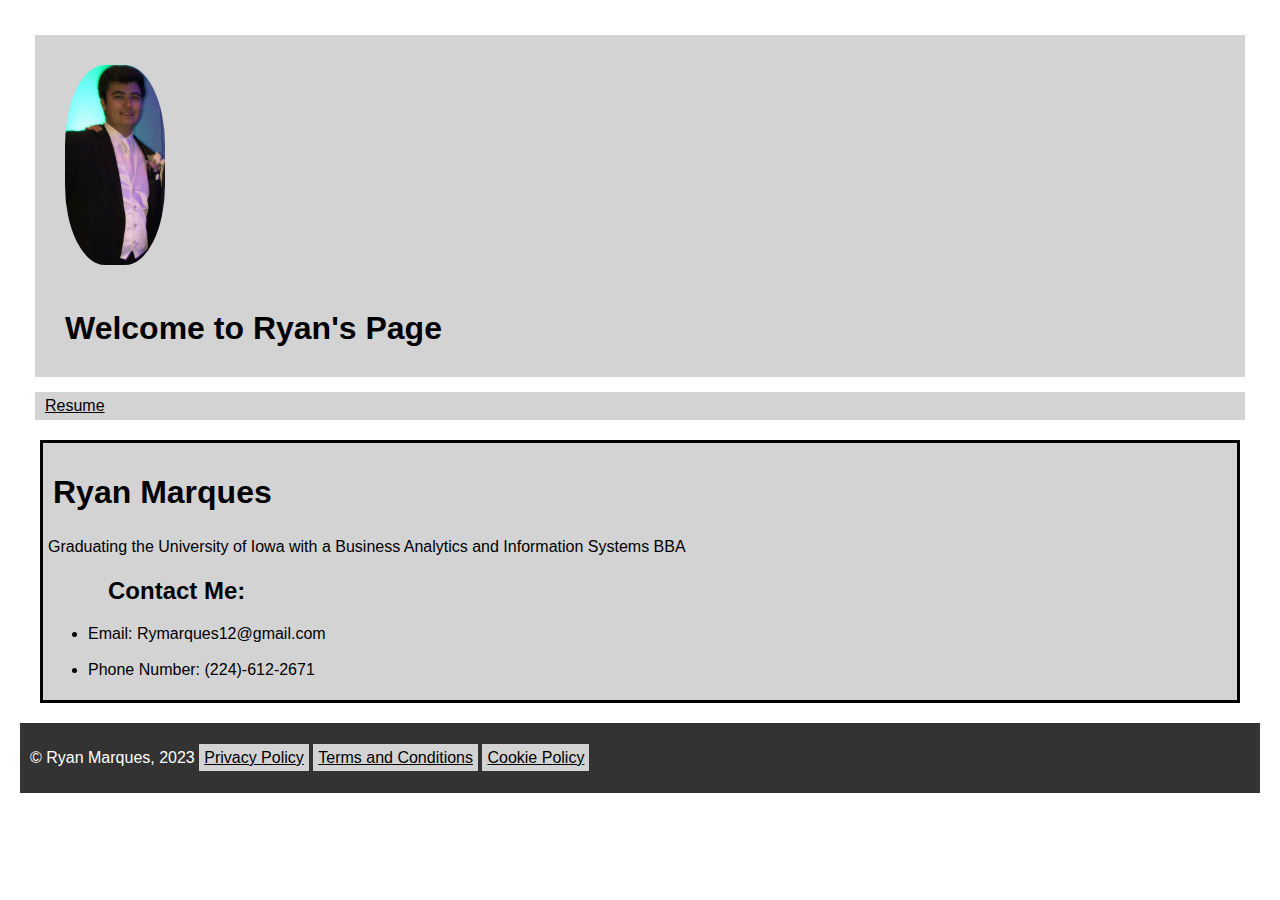
<file: Index.html>
<!DOCTYPE html >  
<html lang="en">
  <head>
    <meta charset="UTF-8">
    <meta http-equiv="X-UA-Compatible" content="IE=edge">
    <meta name="viewport" content="width=device-width, initial-scale=1.0">
    <title>Ryan Marques</title>
    <link rel="stylesheet" href="./stylesheet.css">
  
    <!-- Favicon image -->
    <link rel="icon" type="image/png" sizes="32x32" href="./favicon-32x32.png">
    <link rel="icon" type="image/png" sizes="16x16" href="./favicon-16x16.png">
    <link rel="apple-touch-icon" sizes="180x180" href="./apple-touch-icon.png">
    <link rel="icon" type="image/png" sizes="192x192" href="./android-chrome-192x192.png"> 
    <link rel="icon" type="image/png" sizes="512x512" href="./android-chrome-512x512.png"> 

    <!-- Twitter meta tags -->
    <meta name="twitter:card" content="summary_image">
    <meta name="twitter:site" content="@ryanmarques1223">
    <meta name="twitter:title" content="Ryan Marques">
    <meta name="twitter:description" content="Click here to open my personal portfolio">
    <meta name="twitter:image" content="ryanmarques.me/Users/ryanmarques/Desktop/Github/Portfolio-Sprint2/metatag_favicon.png">
    
    <!-- Open Graph meta tags -->
    <meta property="og:type" content="website">
    <meta property="og:title" content="Ryan Marques">
    <meta property="og:description" content="Click here to open my personal portfolio">
    <meta property="og:image" content="ryanmarques.me/Users/ryanmarques/Desktop/Github/Portfolio-Sprint2/metatag_favicon.pn">
    <meta property="og:url" content="ryanmarques.me">

    <!-- Google tag (gtag.js) -->
<script async src="https://www.googletagmanager.com/gtag/js?id=G-F6ZHFV74T1"></script>
<script>
  window.dataLayer = window.dataLayer || [];
  function gtag(){dataLayer.push(arguments);}
  gtag('js', new Date());
  
  gtag('config', 'G-F6ZHFV74T1');
</script>
  </head>
  <body>
    <header>
      <img src="portrait.jpg" alt="Self Portrait of Ryan">
      <br>
      <br>
      Welcome to Ryan's Page
    </header>
    <nav>
      <a href="./resume.html">Resume</a>
    </nav>
    <main>
      <h1>Ryan Marques</h1>
      <p>Graduating the University of Iowa with a Business Analytics and Information Systems BBA</p>
      <ul>
        <h2>Contact Me:</h2>
        <li>Email: Rymarques12@gmail.com</li>
        <br>
        <li>Phone Number: (224)-612-2671</li>
      </ul>
    </main>
    <footer>
      <p>&copy; Ryan Marques, 2023  <a href="privacypolicy.html">Privacy Policy</a> <a href="termsandconditions.html">
        Terms and Conditions</a> <a href="cookiepolicy.html">Cookie Policy</a></p>
    </footer>
  </body>
</html>
</file>
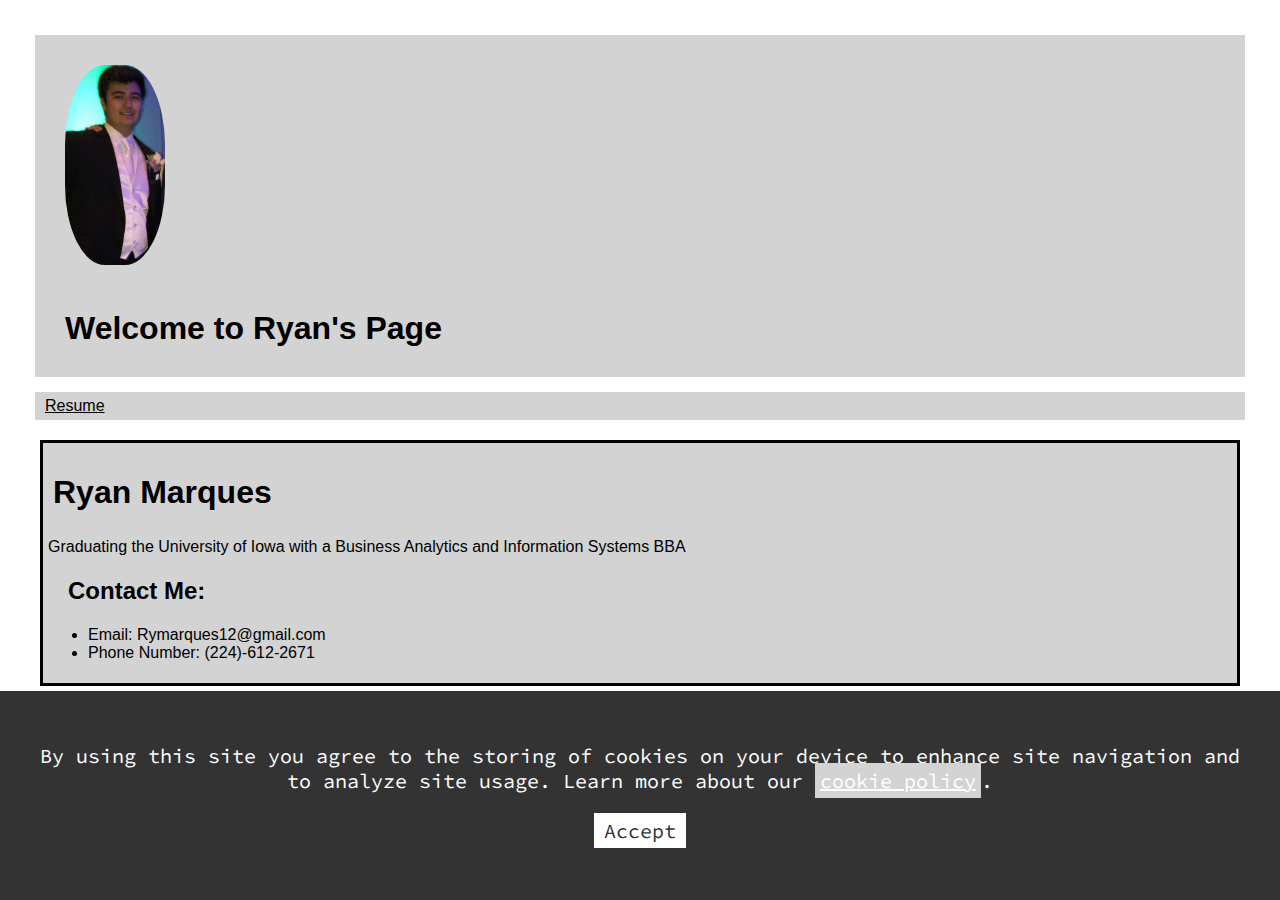
<file: index.html>
<!DOCTYPE html >  
<html lang="en">
  <head>
    <meta charset="UTF-8">
    <meta http-equiv="X-UA-Compatible" content="IE=edge">
    <meta name="viewport" content="width=device-width, initial-scale=1.0">
    <title>Ryan Marques</title>
    <link rel="stylesheet" href="./stylesheet.css">
  
    <!-- Favicon image -->
    <link rel="icon" type="image/png" sizes="32x32" href="./favicon-32x32.png">
    <link rel="icon" type="image/png" sizes="16x16" href="./favicon-16x16.png">
    <link rel="apple-touch-icon" sizes="180x180" href="./apple-touch-icon.png">
    <link rel="icon" type="image/png" sizes="192x192" href="./android-chrome-192x192.png"> 
    <link rel="icon" type="image/png" sizes="512x512" href="./android-chrome-512x512.png"> 

    <!-- Twitter meta tags -->
    <meta name="twitter:card" content="summary">
    <meta name="twitter:site" content="@ryanmarques1223">
    <meta name="twitter:title" content="Ryan Marques">
    <meta name="twitter:description" content="Click here to open my personal portfolio">
    <meta name="twitter:image" content="https://ryanmarques.me/metatag_favicontwitter.png">
    
    <!-- Open Graph meta tags -->
    <meta property="og:type" content="website">
    <meta property="og:title" content="Ryan Marques">
    <meta property="og:description" content="Click here to open my personal portfolio">
    <meta property="og:image" content="https://ryanmarques.me/Users/ryanmarques/Desktop/Github/Portfolio-Sprint1/apple-touch-icon.png">
    <meta property="og:url" content="ryanmarques.me">

    <!-- Google tag (gtag.js) -->
<script async src="https://www.googletagmanager.com/gtag/js?id=G-F6ZHFV74T1"></script>
<script>
  window.dataLayer = window.dataLayer || [];
  function gtag(){dataLayer.push(arguments);}
  gtag('js', new Date());
  
  gtag('config', 'G-F6ZHFV74T1');
</script>
<link rel="stylesheet" href="cookie-popup.css">
  </head>
  <body>
    <header>
      <img src="portrait.jpg" alt="Self Portrait of Ryan">
      <br>
      <br>
      Welcome to Ryan's Page
    </header>
    <nav>
      <a href="./resume.html">Resume</a>
    </nav>
    <main>
      <h1>Ryan Marques</h1>
      <p>Graduating the University of Iowa with a Business Analytics and Information Systems BBA</p>
      <h2>Contact Me:</h2>
      <ul>
        <li>Email: Rymarques12@gmail.com</li>
        <li>Phone Number: (224)-612-2671</li>
      </ul>
    </main>
    <footer>
      <p>&copy; Ryan Marques, 2023  <a href="privacypolicy.html">Privacy Policy</a> <a href="termsandconditions.html">
        Terms and Conditions</a> <a href="cookiepolicy.html">Cookie Policy</a></p>
    </footer>

    <div id="cookie-popup" href="cookiepolicy.html">
      <p>
        By using this site you agree to the storing of cookies on your device to
        enhance site navigation and to analyze site usage. Learn more about our
        <a href="/cookie-policy">cookie policy</a>.
      </p>
      <p>
        <button id="accept-cookies">Accept</button>
      </p>
    </div>
    <script src="cookie-popup.js"></script>
  </body>
</html>
</file>
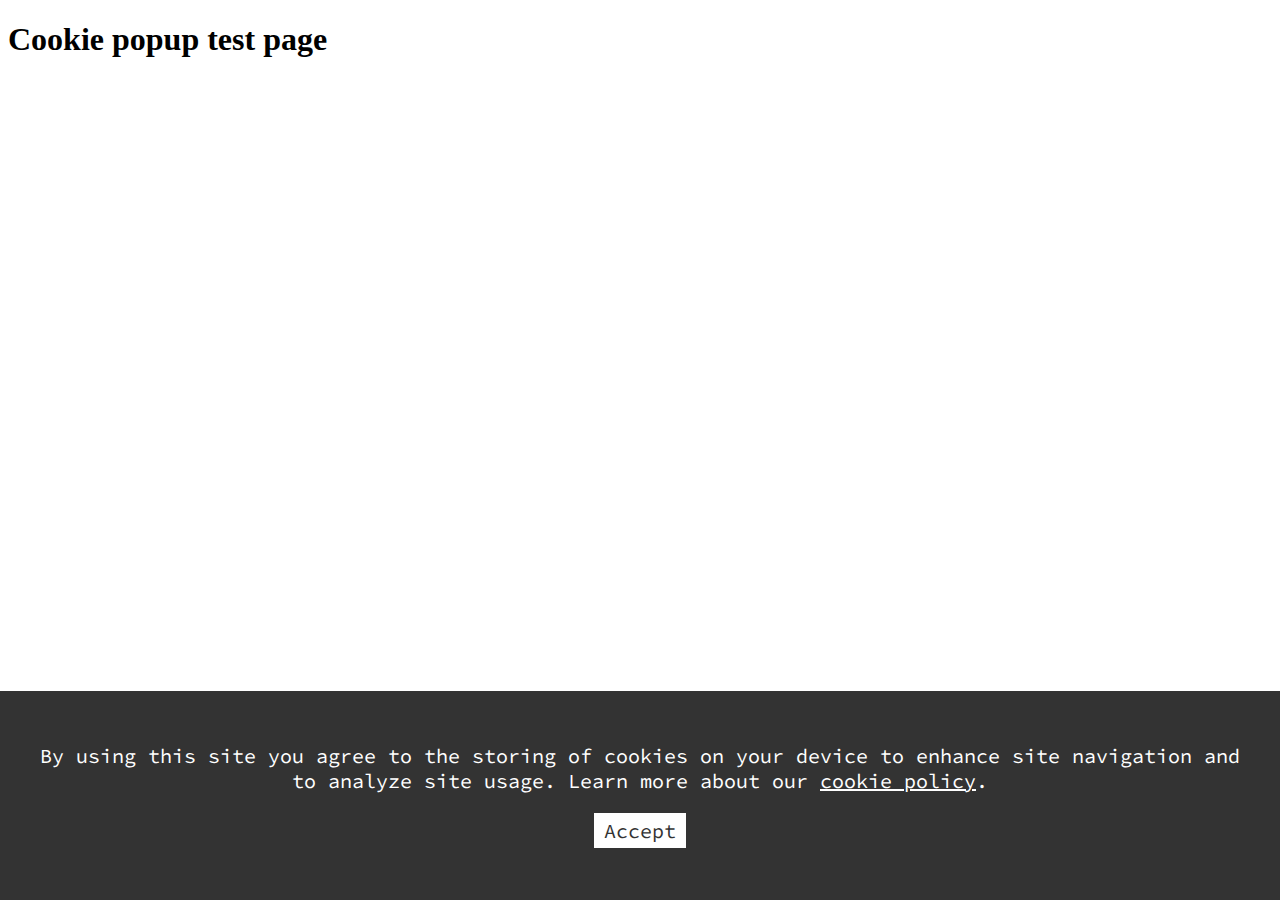
<file: cookie-popup.html>
<!DOCTYPE html>
<html lang="en">
  <head>
    <meta charset="UTF-8" />
    <meta http-equiv="X-UA-Compatible" content="IE=edge" />
    <meta name="viewport" content="width=device-width, initial-scale=1.0" />
    <title>Cookie popup test</title>
    <link rel="stylesheet" href="cookie-popup.css" />
  </head>
  <body>
    <h1>Cookie popup test page</h1>
    <p>
      
    </p>

    <div id="cookie-popup" href="cookiepolicy.html">
      <p>
        By using this site you agree to the storing of cookies on your device to
        enhance site navigation and to analyze site usage. Learn more about our
        <a href="/cookie-policy">cookie policy</a>.
      </p>
      <p>
        <button id="accept-cookies">Accept</button>
      </p>
    </div>
    <script src="cookie-popup.js"></script>
  </body>
</html>
</file>
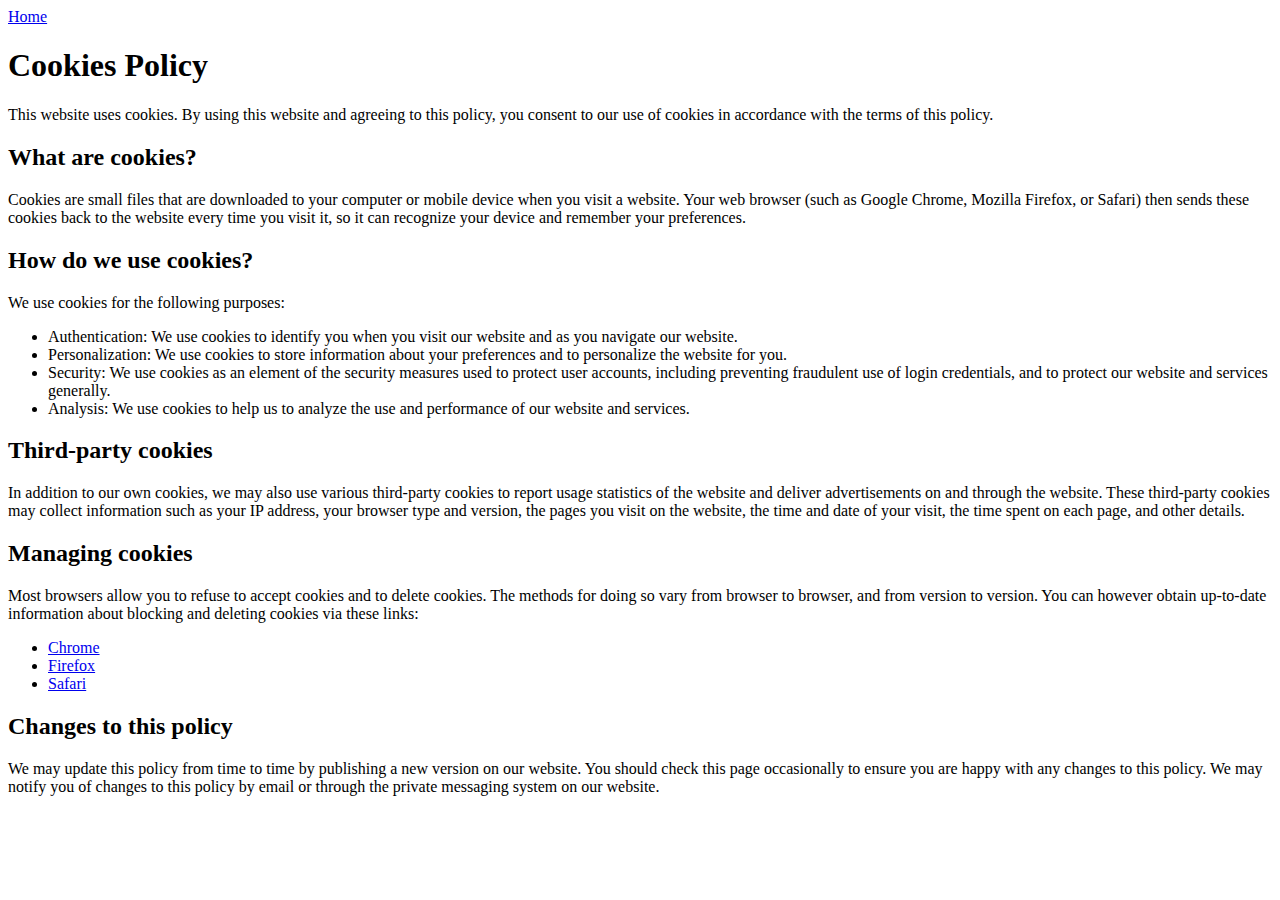
<file: cookiepolicy.html>
<!DOCTYPE html>
<html lang="en">
<head>
  <meta charset="UTF-8">
  <title>Cookies Policy</title>
</head>
<body>
  <nav><a href="index.html">Home</a></nav>
  <h1>Cookies Policy</h1>
  <p>This website uses cookies. By using this website and agreeing to this policy, you consent to our use of cookies 
    in accordance with the terms of this policy.</p>
  <h2>What are cookies?</h2>
  <p>Cookies are small files that are downloaded to your computer or mobile device when you visit a website. Your 
    web browser (such as Google Chrome, Mozilla Firefox, or Safari) then sends these cookies back to the website 
    every time you visit it, so it can recognize your device and remember your preferences.</p>
  <h2>How do we use cookies?</h2>
  <p>We use cookies for the following purposes:</p>
  <ul>
    <li>Authentication: We use cookies to identify you when you visit our website and as you navigate our website.</li>
    <li>Personalization: We use cookies to store information about your preferences and to personalize the website 
      for you.</li>
    <li>Security: We use cookies as an element of the security measures used to protect user accounts, including 
      preventing fraudulent use of login credentials, and to protect our website and services generally.</li>
    <li>Analysis: We use cookies to help us to analyze the use and performance of our website and services.</li>
  </ul>
  <h2>Third-party cookies</h2>
  <p>In addition to our own cookies, we may also use various third-party cookies to report usage statistics of the 
    website and deliver advertisements on and through the website. These third-party cookies may collect information 
    such as your IP address, your browser type and version, the pages you visit on the website, the time and date of 
    your visit, the time spent on each page, and other details.</p>
  <h2>Managing cookies</h2>
  <p>Most browsers allow you to refuse to accept cookies and to delete cookies. The methods for doing so vary from 
    browser to browser, and from version to version. You can however obtain up-to-date information about blocking and 
    deleting cookies via these links:</p>
  <ul>
    <li><a href="https://support.google.com/chrome/answer/95647">Chrome</a></li>
    <li><a href="https://support.mozilla.org/en-US/kb/enable-and-disable-cookies-website-preferences">Firefox</a></li>
    <li><a href="https://support.apple.com/en-us/HT201265">Safari</a></li>
  </ul>
  <h2>Changes to this policy</h2>
  <p>We may update this policy from time to time by publishing a new version on our website. You should check this 
    page occasionally to ensure you are happy with any changes to this policy. We may notify you of changes to this 
    policy by email or through the private messaging system on our website.</p>
</body>
</html>
</file>
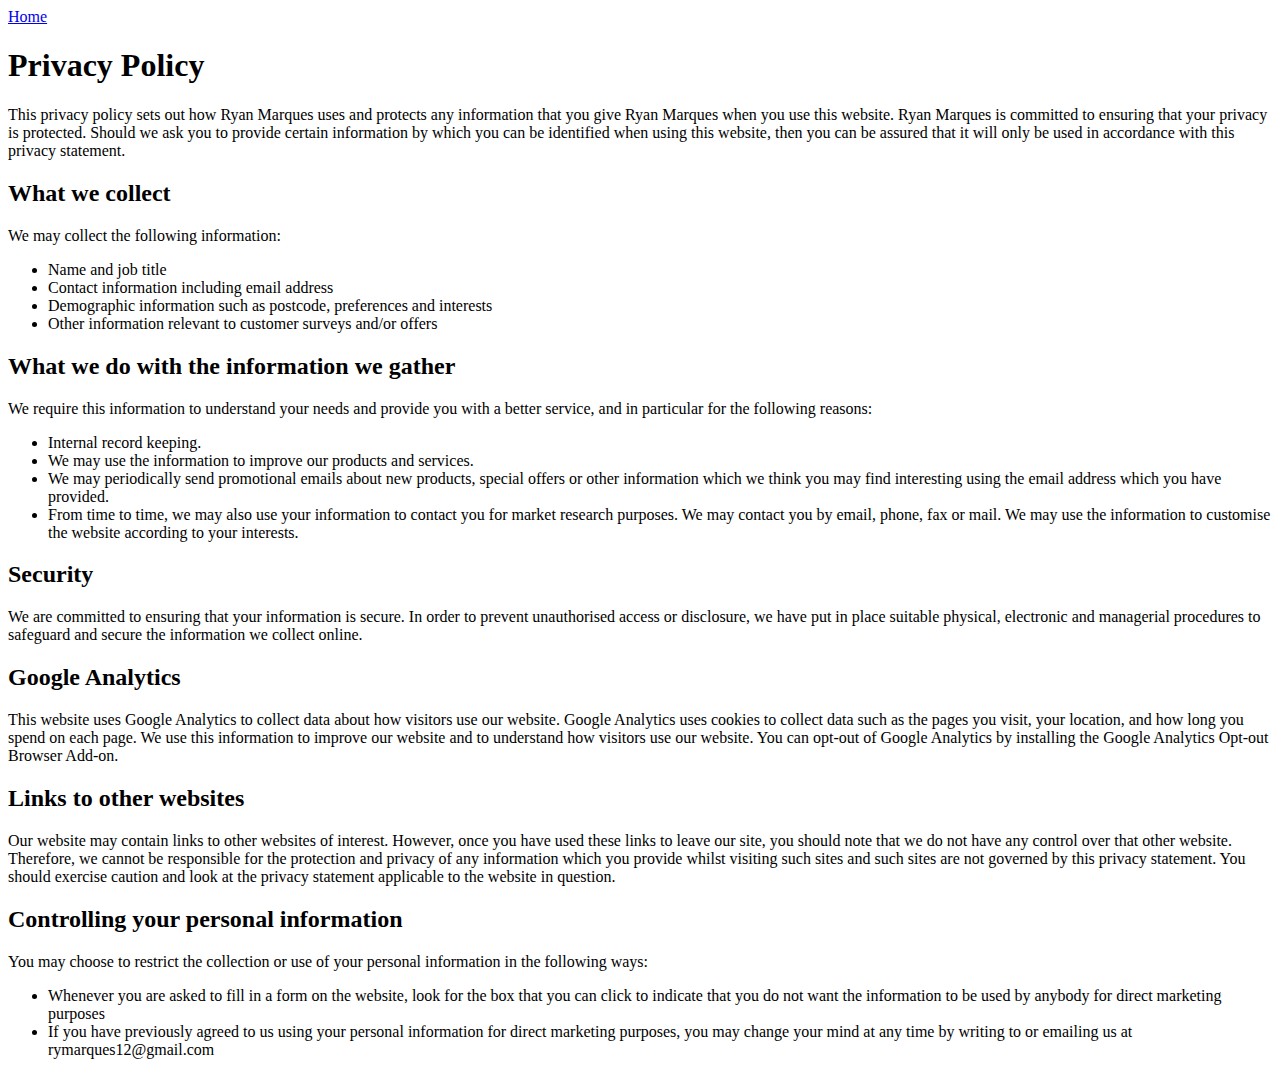
<file: privacypolicy.html>
<!DOCTYPE html>
<html lang="en">
<head>
  <meta charset="UTF-8">
  <title>Privacy Policy</title>
</head>
<body>
  <nav><a href="index.html">Home</a></nav>
  <h1>Privacy Policy</h1>
  <p>This privacy policy sets out how Ryan Marques uses and protects any information that you give Ryan Marques 
    when you use this website. Ryan Marques is committed to ensuring that your privacy is protected. Should we ask you to 
    provide certain information by which you can be identified when using this website, then you can be assured that
    it will only be used in accordance with this privacy statement.</p>
  <h2>What we collect</h2>
  <p>We may collect the following information:</p>
  <ul>
    <li>Name and job title</li>
    <li>Contact information including email address</li>
    <li>Demographic information such as postcode, preferences and interests</li>
    <li>Other information relevant to customer surveys and/or offers</li>
  </ul>
  <h2>What we do with the information we gather</h2>
  <p>We require this information to understand your needs and provide you with a better service, and in particular for the 
    following reasons:</p>
  <ul>
    <li>Internal record keeping.</li>
    <li>We may use the information to improve our products and services.</li>
    <li>We may periodically send promotional emails about new products, special offers or other information which we think 
      you may find interesting using the email address which you have provided.</li>
    <li>From time to time, we may also use your information to contact you for market research purposes. We may contact you 
      by email, phone, fax or mail. We may use the information to customise the website according to your interests.</li>
  </ul>
  <h2>Security</h2>
  <p>We are committed to ensuring that your information is secure. In order to prevent unauthorised access or disclosure, 
    we have put in place suitable physical, electronic and managerial procedures to safeguard and secure the information 
    we collect online.</p>
  <h2>Google Analytics</h2>
  <p>This website uses Google Analytics to collect data about how visitors use our website. Google Analytics uses cookies 
    to collect data such as the pages you visit, your location, and how long you spend on each page. We use this information 
    to improve our website and to understand how visitors use our website. You can opt-out of Google Analytics by installing 
    the Google Analytics Opt-out Browser Add-on.</p>
  <h2>Links to other websites</h2>
  <p>Our website may contain links to other websites of interest. However, once you have used these links to leave our site,
     you should note that we do not have any control over that other website. Therefore, we cannot be responsible 
     for the protection and privacy of any information which you provide whilst visiting such sites and such sites are 
     not governed by this privacy statement. You should exercise caution and look at the privacy statement applicable 
     to the website in question.</p>
  <h2>Controlling your personal information</h2>
  <p>You may choose to restrict the collection or use of your personal information in the following ways:</p>
  <ul>
    <li>Whenever you are asked to fill in a form on the website, look for the box that you can click to indicate 
      that you do not want the information to be used by anybody for direct marketing purposes</li>
    <li>If you have previously agreed to us using your personal information for direct marketing purposes, you may change 
      your mind at any time by writing to or emailing us at rymarques12@gmail.com </li>
  </ul>
    </body>
</html>
</file>
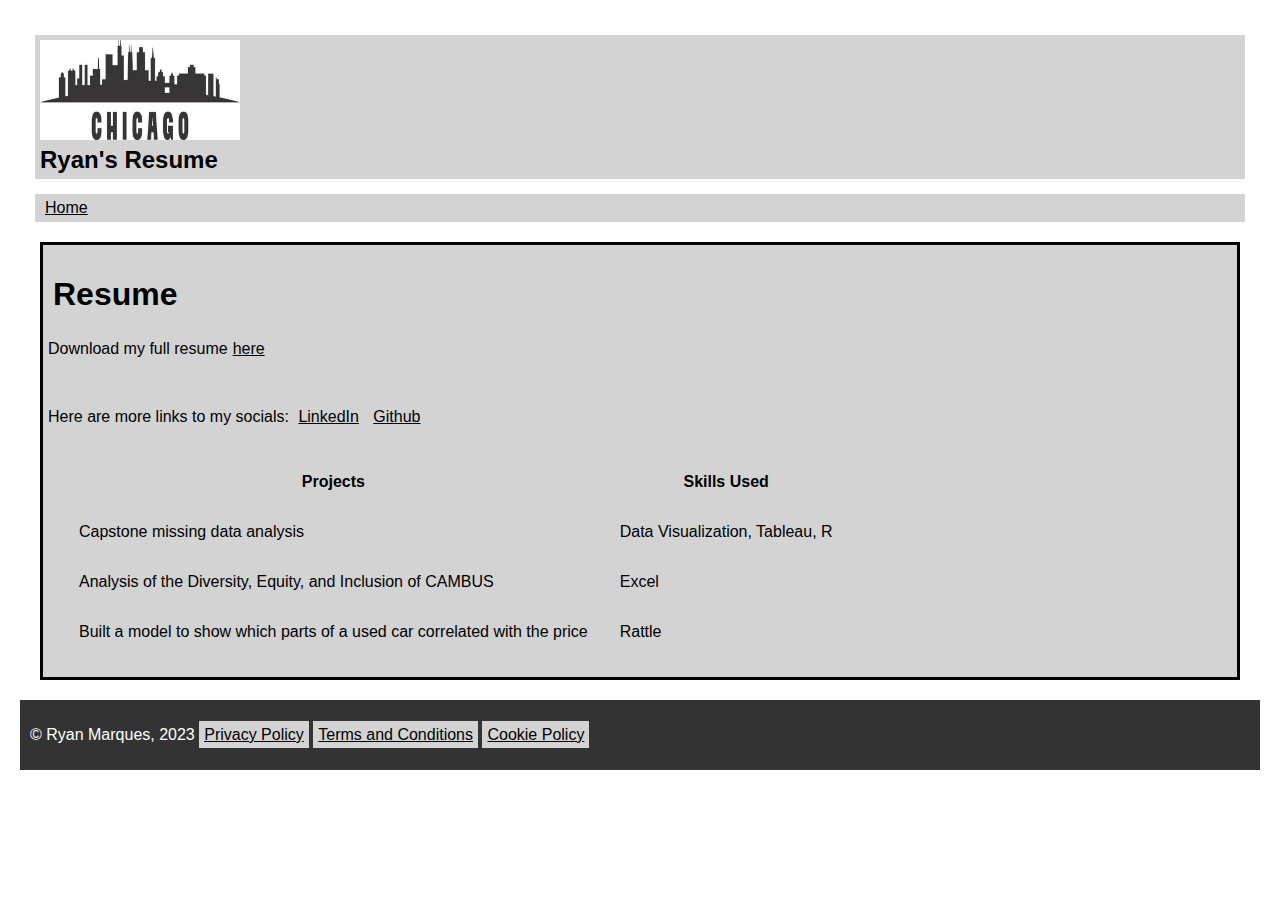
<file: resume.html>
<!DOCTYPE html>
<html lang="en">
  <head>
    <meta charset="UTF-8" />
    <meta http-equiv="X-UA-Compatible" content="IE=edge" />
    <meta name="viewport" content="width=device-width, initial-scale=1.0" />
    <title>Ryan's Resume</title>
    <link rel="stylesheet" href="stylesheet2.css">

    <!-- Favicon image -->
    <link rel="icon" type="image/png" sizes="32x32" href="./favicon-32x32.png">
    <link rel="icon" type="image/png" sizes="16x16" href="./favicon-16x16.png">
    <link rel="apple-touch-icon" sizes="180x180" href="./apple-touch-icon.png">
    <link rel="icon" type="image/png" sizes="192x192" href="./android-chrome-192x192.png"> 
    <link rel="icon" type="image/png" sizes="512x512" href="./android-chrome-512x512.png"> 

    <meta name="description" content="A brief description of your portfolio">
    <meta name="viewport" content="width=device-width, initial-scale=1.0">
    
    <!-- Twitter meta tags -->
    <meta name="twitter:card" content="summary">
    <meta name="twitter:site" content="@ryanmarques1223">
    <meta name="twitter:title" content="Ryan Marques">
    <meta name="twitter:description" content="Click here to open my personal portfolio">
    <meta name="twitter:image" content="https://ryanmarques.me/metatag_favicontwitter.png">
    
    <!-- Open Graph meta tags -->
    <meta property="og:type" content="website">
    <meta property="og:title" content="Ryan Marques">
    <meta property="og:description" content="Click here to open my personal portfolio">
    <meta property="og:image" content="https://ryanmarques.me/Users/ryanmarques/Desktop/GitHub/Portfolio-Sprint1/apple-touch-icon.png">
    <meta property="og:url" content="ryanmarques.me">
  

        <!-- Google tag (gtag.js) -->
<script async src="https://www.googletagmanager.com/gtag/js?id=G-F6ZHFV74T1"></script>
<script>
  window.dataLayer = window.dataLayer || [];
  function gtag(){dataLayer.push(arguments);}
  gtag('js', new Date());
  
  gtag('config', 'G-F6ZHFV74T1');
</script>
  </head>
  <body>
    <h2>
      <img src="chicago-skyline.jpg" alt="Chicago Skyline" />
      <br>
      Ryan's Resume
    </h2>
    <nav>
      <a href="./index.html">Home</a>
    </nav>
    <main>
      <h1>Resume</h1>
      <p>
        Download my full resume<a href="./RyanMarquesResume.pdf">here</a> 
      </p>
      <br>
      <p>
        Here are more links to my socials:
        <a href="https://www.linkedin.com/in/ryan-marques-257154222/">LinkedIn</a>
        <a href="https://github.com/RyanMarques12">Github</a>
      </p>
      <table>
        <tr>
          <th>Projects</th>          
          <th>Skills Used</th>            
        </tr>
        <tr>
          <td>Capstone missing data analysis</td>
          <td>Data Visualization, Tableau, R</td>
        </tr>
        <tr>
          <td>Analysis of the Diversity, Equity, and Inclusion of CAMBUS</td>
          <td>Excel</td>
        </tr>
        <tr>
          <td>Built a model to show which parts of a used car correlated with the price</td>
          <td>Rattle</td>
        </tr>
      </table>
    </main>
    <footer>
      <p>&copy; Ryan Marques, 2023 <a href="privacypolicy.html">Privacy Policy</a> <a href="termsandconditions.html">
        Terms and Conditions</a> <a href="cookiepolicy.html">Cookie Policy</a></p>
    </footer>
  </body>
</html>
</file>
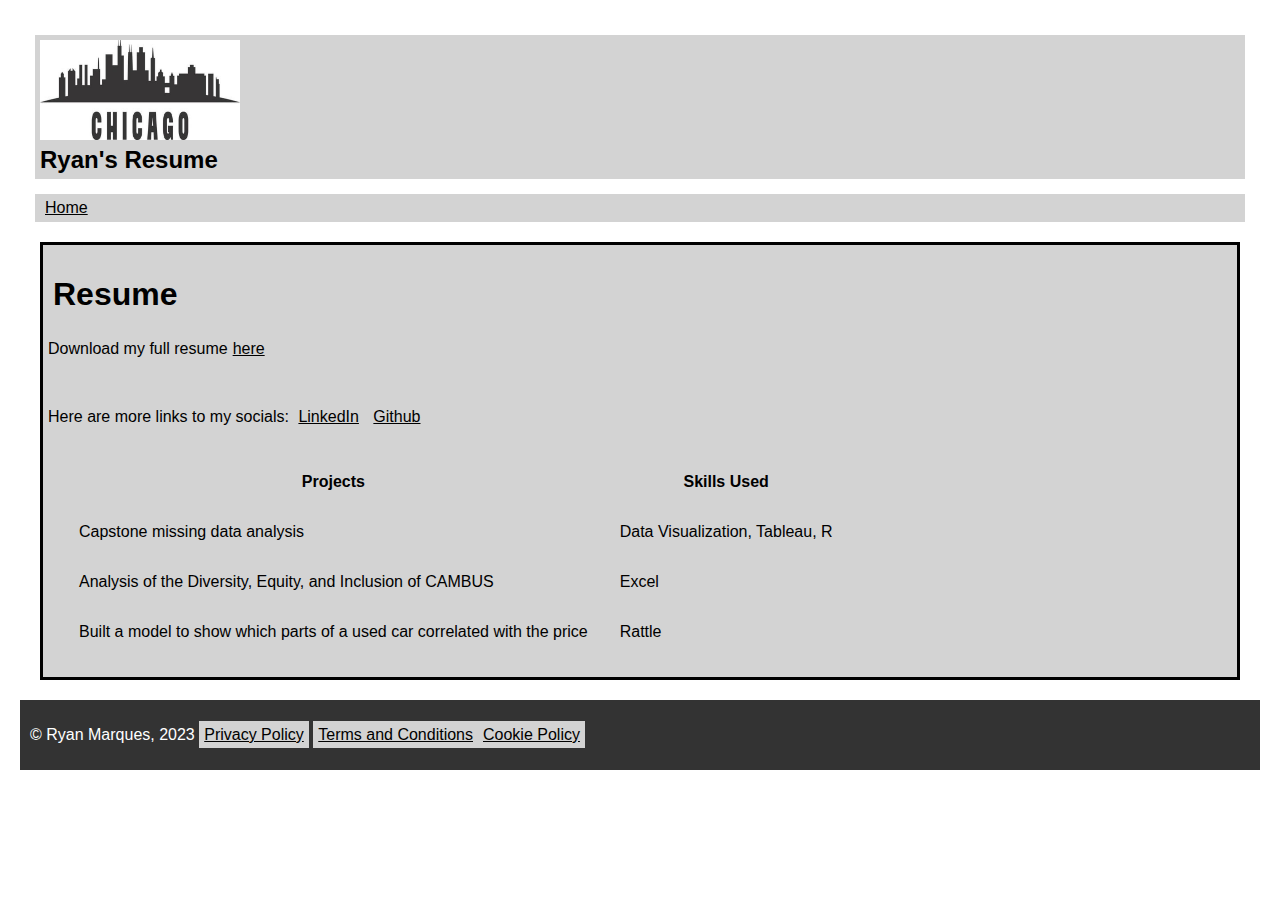
<file: Resume.html>
<!DOCTYPE html>
<html lang="en">
  <head>
    <meta charset="UTF-8" />
    <meta http-equiv="X-UA-Compatible" content="IE=edge" />
    <meta name="viewport" content="width=device-width, initial-scale=1.0" />
    <title>Ryan's Resume</title>
    <link rel="stylesheet" href="stylesheet2.css">

    <!-- Favicon image -->
    <link rel="icon" type="image/png" sizes="32x32" href="./favicon-32x32.png">
    <link rel="icon" type="image/png" sizes="16x16" href="./favicon-16x16.png">
    <link rel="apple-touch-icon" sizes="180x180" href="./apple-touch-icon.png">
    <link rel="icon" type="image/png" sizes="192x192" href="./android-chrome-192x192.png"> 
    <link rel="icon" type="image/png" sizes="512x512" href="./android-chrome-512x512.png"> 

    <meta name="description" content="A brief description of your portfolio">
    <meta name="viewport" content="width=device-width, initial-scale=1.0">
    
    <!-- Twitter meta tags -->
    <meta name="twitter:card" content="summary">
    <meta name="twitter:site" content="@ryanmarques1223">
    <meta name="twitter:title" content="Ryan Marques">
    <meta name="twitter:description" content="Click here to open my personal portfolio">
    <meta name="twitter:image" content="ryanmarques.me/Users/ryanmarques/Desktop/Github/Portfolio-Sprint2/metatag_favicon.png">
    
    <!-- Open Graph meta tags -->
    <meta property="og:type" content="website">
    <meta property="og:title" content="Ryan Marques">
    <meta property="og:description" content="Click here to open my personal portfolio">
    <meta property="og:image" content="ryanmarques.me/Users/ryanmarques/Desktop/Github/Portfolio-Sprint2/metatag_favicon.png">
    <meta property="og:url" content="ryanmarques.me">
  

        <!-- Google tag (gtag.js) -->
<script async src="https://www.googletagmanager.com/gtag/js?id=G-F6ZHFV74T1"></script>
<script>
  window.dataLayer = window.dataLayer || [];
  function gtag(){dataLayer.push(arguments);}
  gtag('js', new Date());
  
  gtag('config', 'G-F6ZHFV74T1');
</script>
  </head>
  <body>
    <h2>
      <img src="chicago-skyline.jpg" alt="Chicago Skyline" />
      <br>
      Ryan's Resume
    </h2>
    <nav>
      <a href="./index.html">Home</a>
    </nav>
    <main>
      <h1>Resume</h1>
      <p>
        Download my full resume<a href="./RyanMarquesResume.pdf">here</a> 
      </p>
      <br>
      <p>
        Here are more links to my socials:
        <a href="https://www.linkedin.com/in/ryan-marques-257154222/">LinkedIn</a>
        <a href="https://github.com/RyanMarques12">Github</a>
      </p>
      <table>
        <tr>
          <th>Projects</th>          
          <th>Skills Used</th>            
        </tr>
        <tr>
          <td>Capstone missing data analysis</td>
          <td>Data Visualization, Tableau, R</td>
        </tr>
        <tr>
          <td>Analysis of the Diversity, Equity, and Inclusion of CAMBUS</td>
          <td>Excel</td>
        </tr>
        <tr>
          <td>Built a model to show which parts of a used car correlated with the price</td>
          <td>Rattle</td>
        </tr>
      </table>
    </main>
    <footer>
      <p>&copy; Ryan Marques, 2023 <a href="privacypolicy.html">Privacy Policy</a> <a href="termsandconditions.html">
        Terms and Conditions</a><a href="cookiepolicy.html">Cookie Policy</a></p>
    </footer>
  </body>
</html>
</file>
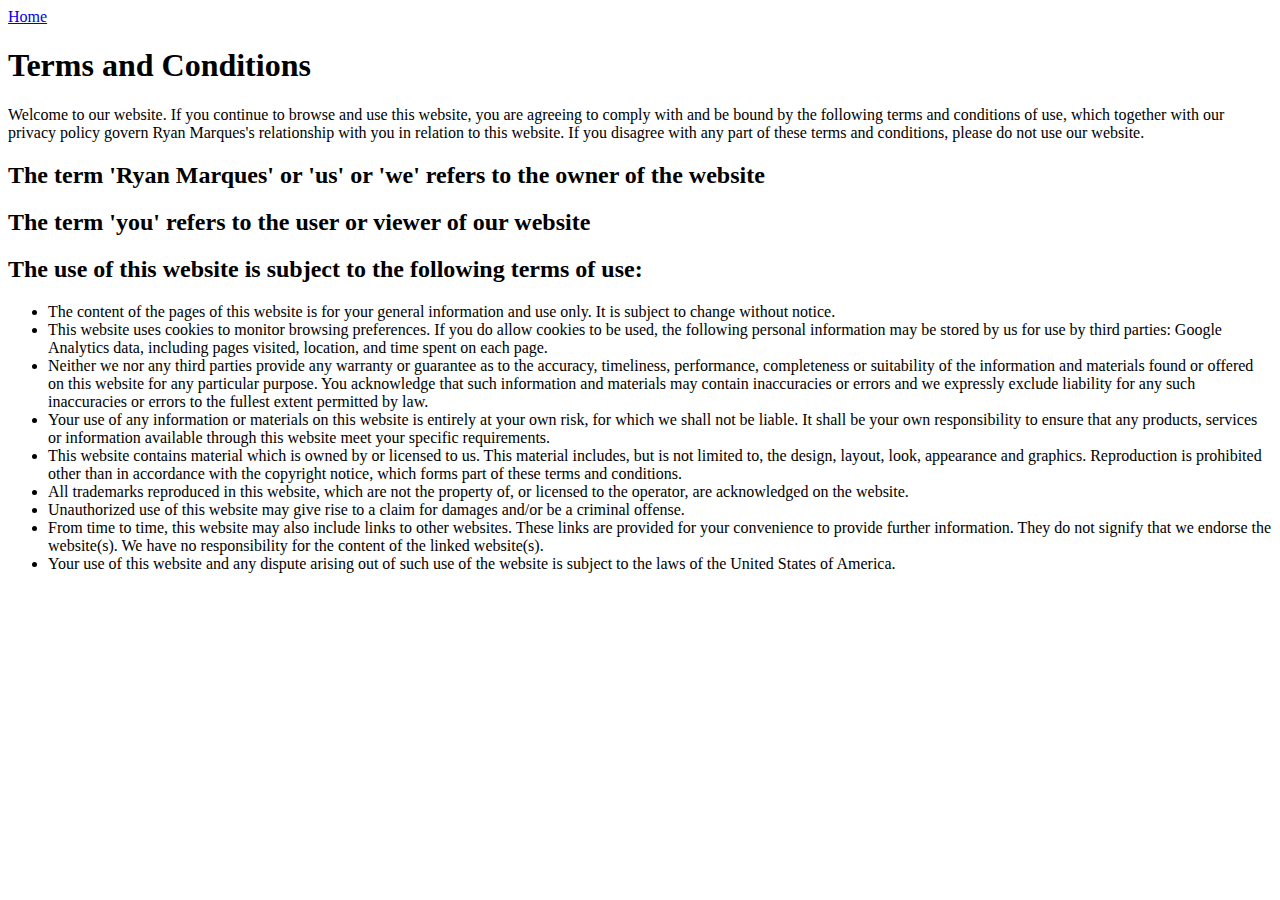
<file: termsandconditions.html>
<!DOCTYPE html>
<html lang="en">
<head>
  <meta charset="UTF-8">
  <title>Terms and Conditions</title>
</head>
<body>
  <nav><a href="index.html">Home</a></nav>
  <h1>Terms and Conditions</h1>
  <p>Welcome to our website. If you continue to browse and use this website, you are agreeing to comply with and be bound 
    by the following terms and conditions of use, which together with our privacy policy govern Ryan Marques's relationship 
    with you in relation to this website. If you disagree with any part of these terms and conditions, please do not use 
    our website.</p>
  <h2>The term 'Ryan Marques' or 'us' or 'we' refers to the owner of the website</h2>
  <h2>The term 'you' refers to the user or viewer of our website</h2>
  <h2>The use of this website is subject to the following terms of use:</h2>
  <ul>
    <li>The content of the pages of this website is for your general information and use only. It is subject to change 
      without notice.</li>
    <li>This website uses cookies to monitor browsing preferences. If you do allow cookies to be used, the following personal 
      information may be stored by us for use by third parties: Google Analytics data, including pages visited, location, and 
      time spent on each page.</li>
    <li>Neither we nor any third parties provide any warranty or guarantee as to the accuracy, timeliness, performance, 
      completeness or suitability of the information and materials found or offered on this website for any particular 
      purpose. You acknowledge that such information and materials may contain inaccuracies or errors and we expressly 
      exclude liability for any such inaccuracies or errors to the fullest extent permitted by law.</li>
    <li>Your use of any information or materials on this website is entirely at your own risk, for which we shall not be 
      liable. It shall be your own responsibility to ensure that any products, services or information available through 
      this website meet your specific requirements.</li>
    <li>This website contains material which is owned by or licensed to us. This material includes, but is not limited to, 
      the design, layout, look, appearance and graphics. Reproduction is prohibited other than in accordance with the 
      copyright notice, which forms part of these terms and conditions.</li>
    <li>All trademarks reproduced in this website, which are not the property of, or licensed to the operator, are 
      acknowledged on the website.</li>
    <li>Unauthorized use of this website may give rise to a claim for damages and/or be a criminal offense.</li>
    <li>From time to time, this website may also include links to other websites. These links are provided for your 
      convenience to provide further information. They do not signify that we endorse the website(s). We have no 
      responsibility for the content of the linked website(s).</li>
    <li>Your use of this website and any dispute arising out of such use of the website is subject to the laws of the 
      United States of America.</li>
  </ul>
</body>
</html>
</file>
<file: stylesheet.css>
body {
  font-family: Arial, sans-serif;
  margin: 15px;
  padding: 5px;
}

header {
  background-color: lightgray;
  font-weight: bold;
  font-size: xx-large;
  padding: 30px;
  margin: 15px;
}

h2 {
  background-color: lightgray;
  color: black;
  padding: 5px;
  margin: 15px;
}

h1 {
  background-color: lightgray;
  color: black;
  padding: 5px;
}

a {
  background-color: lightgray;
  color: black;
  padding: 5px;
}

nav {
  background-color: lightgray;
  color: black;
  padding: 5px;
  margin: 15px;
}

main {
  margin: 20px;
  background-color: lightgray;
  padding: 5px;
  border-style: solid;
}

footer {
  background-color: #333;
  color: #fff;
  padding: 10px;
}

img {
  width: 100px;
  height: 200px;
  border-radius: 40%;
}
</file>
<file: cookie-popup.css>
/* Cookie popup styles */

@import url("https://fonts.googleapis.com/css2?family=Source+Code+Pro&display=swap");

#cookie-popup {
  font-family: "Source Code Pro", monospace;
  position: fixed;
  bottom: 0;
  left: 0;
  background-color: #333;
  color: #fff;
  padding: 2rem;
  text-align: center;
  font-size: 1.25rem;
  max-width: 100%;
  height: auto;
  z-index: 9999;
}

#cookie-popup a {
  color: #fff;
}

#cookie-popup a:hover {
  color: lightpink;
  text-decoration: underline;
}

#accept-cookies {
  font-family: "Source Code Pro", monospace;
  background-color: #fff;
  color: #333;
  border: none;
  padding: 5px 10px;
  font-size: 1.25rem;
  cursor: pointer;
}

#accept-cookies:hover {
  background-color: lightpink;
  transition: 0.4s;
}
</file>
<file: stylesheet2.css>
body {
  font-family: Arial, sans-serif;
  margin: 15px;
  padding: 5px;
}

header {
  background-color: lightgray;
  color: black;
  font-weight: bold;
  font-size: xx-large;
  padding: 30px;
  margin: 15px;
}

h2 {
  background-color: lightgray;
  color: black;
  padding: 5px;
  margin: 15px;
}

h1 {
  background-color: lightgray;
  color: black;
  padding: 5px;
}

a {
  background-color: lightgray;
  color: black;
  padding: 5px;
}

nav {
  background-color: lightgray;
  color: black;
  padding: 5px;
  margin: 15px;
}

main {
  background-color: lightgray;
  margin: 20px;
  padding: 5px;
  border-style: solid;
}

footer {
  background-color: #333;
  color: #fff;
  padding: 10px;
}

img {
  width: 200px;
  height: 100px;
}

table {
  border-spacing: 30px;
}
</file>
